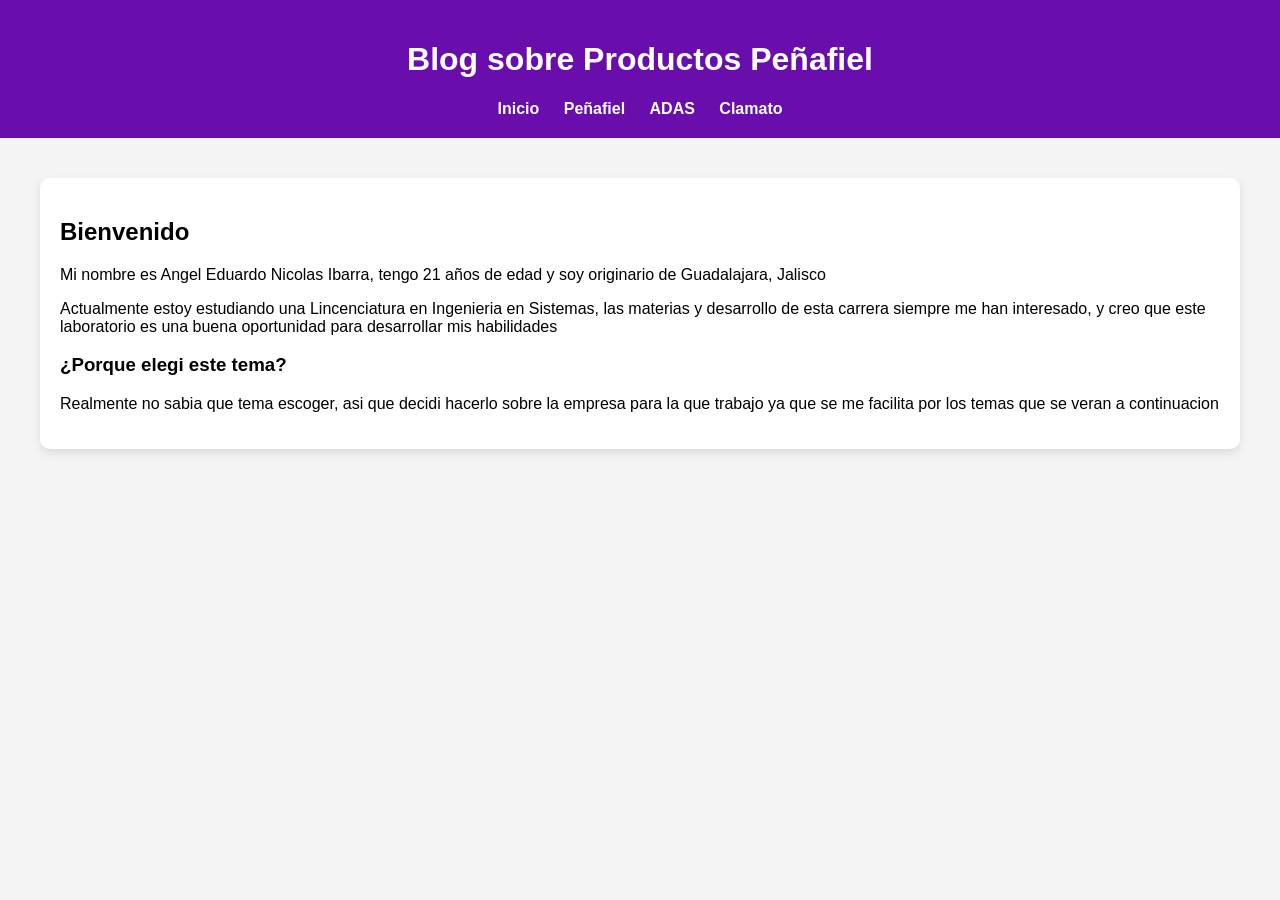
<file: index.html>
<!DOCTYPE html>
<html lang="es">
<head>
    <meta charset="UTF-8">
    <title>Blog - Productos Peñafiel</title>
    <link rel="stylesheet" href="styles.css">
</head>
<body>

<header>
    <h1>Blog sobre Productos Peñafiel</h1>
    <nav>
        <a href="index.html">Inicio</a>
        <a href="penafiel.html">Peñafiel</a>
        <a href="adas.html">ADAS</a>
        <a href="clamato.html">Clamato</a>
    </nav>
</header>

<section>
    <h2>Bienvenido</h2>
    <p>Mi nombre es Angel Eduardo Nicolas Ibarra, tengo 21 años de edad y soy originario de Guadalajara, Jalisco </p>
    <p>Actualmente estoy estudiando una Lincenciatura en Ingenieria en Sistemas, las materias y desarrollo de esta carrera siempre me han interesado, y creo que este laboratorio es una buena
    oportunidad para desarrollar mis habilidades</p>

    <h3>¿Porque elegi este tema?</h3>
    <p>Realmente no sabia que tema escoger, asi que decidi hacerlo sobre la empresa para la que trabajo ya que se me facilita por los temas que se veran a continuacion</p>

    
</section>

</body>
</html>
</file>
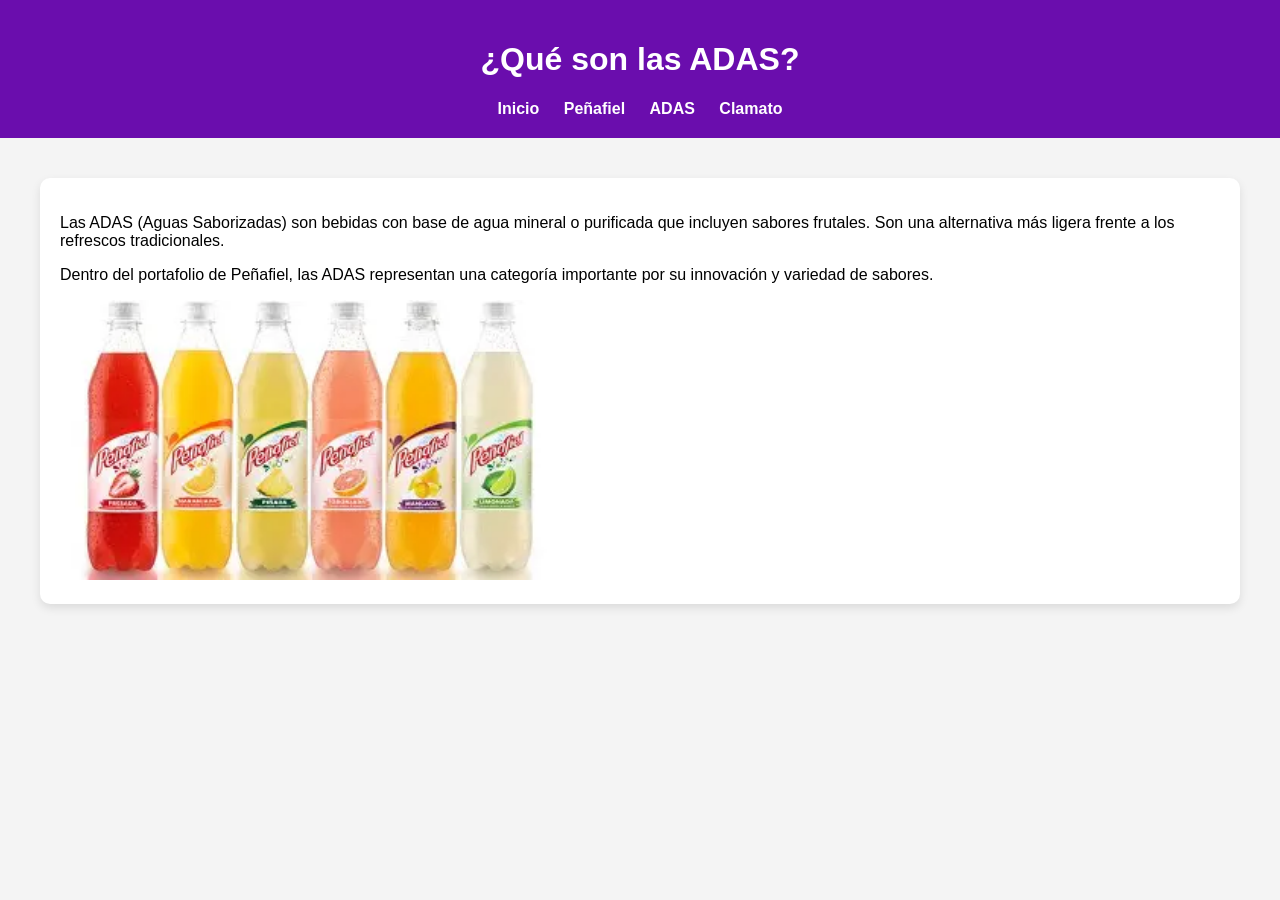
<file: adas.html>
<!DOCTYPE html>
<html lang="es">
<head>
    <meta charset="UTF-8">
    <title>¿Qué son las ADAS?</title>
    <link rel="stylesheet" href="styles.css">
</head>
<body>

<header>
    <h1>¿Qué son las ADAS?</h1>
    <nav>
        <a href="index.html">Inicio</a>
        <a href="penafiel.html">Peñafiel</a>
        <a href="adas.html">ADAS</a>
        <a href="clamato.html">Clamato</a>
    </nav>
</header>

<section>
    <p>
        Las ADAS (Aguas Saborizadas) son bebidas con base de agua mineral o purificada que incluyen sabores frutales.
        Son una alternativa más ligera frente a los refrescos tradicionales.
    </p>

    <p>
        Dentro del portafolio de Peñafiel, las ADAS representan una categoría importante por su innovación y variedad de sabores.
    </p>

    <img src="adas.jpg" alt="ADAS">
</section>

</body>
</html>
</file>
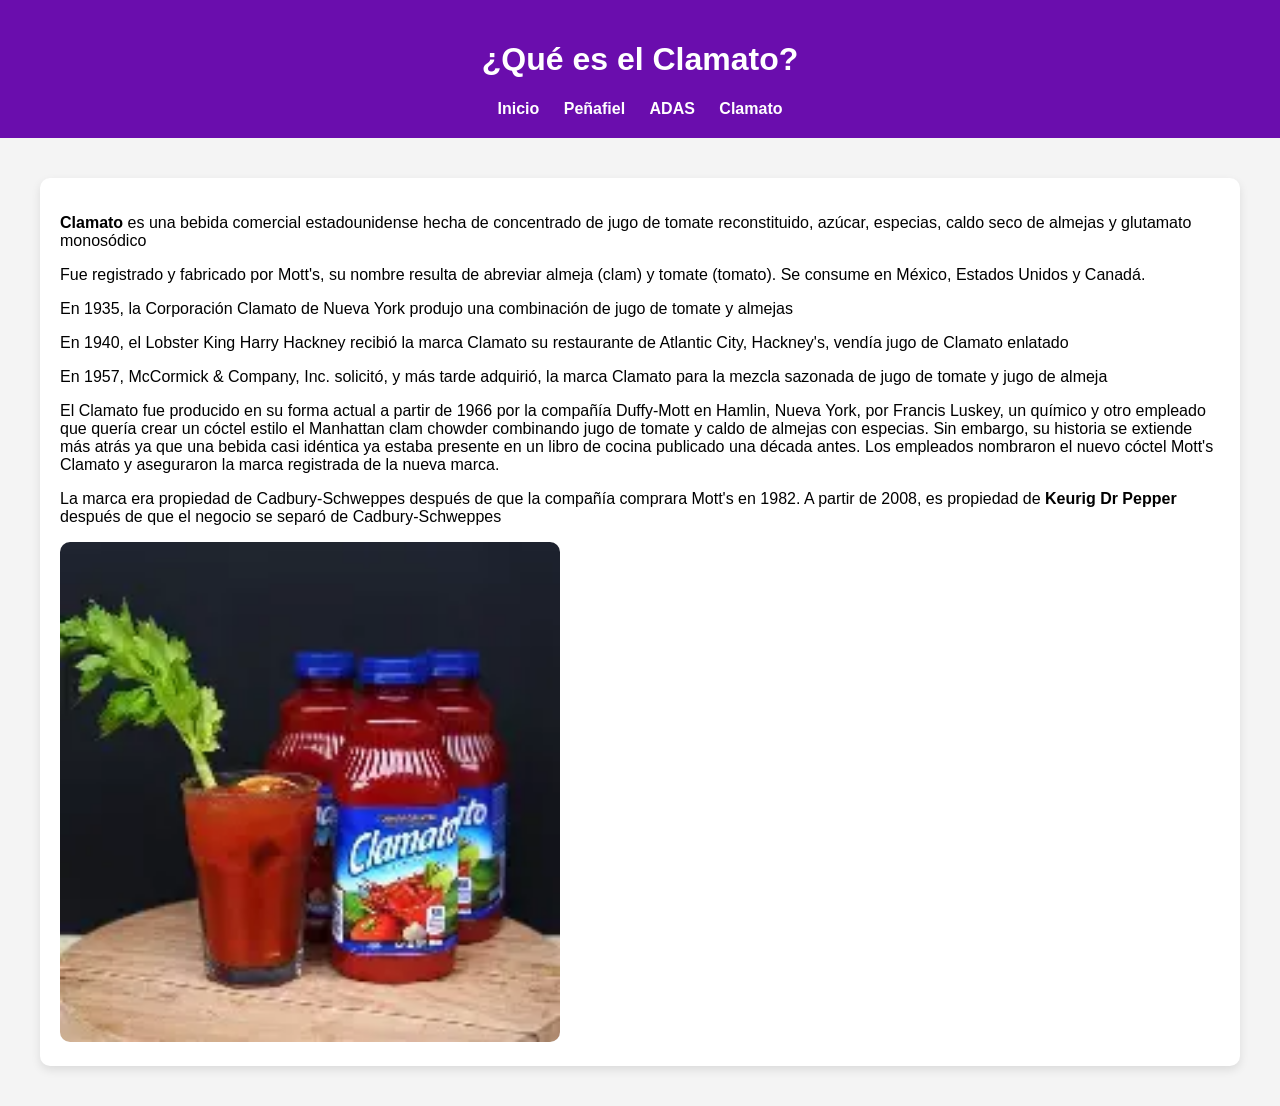
<file: clamato.html>
<!DOCTYPE html>
<html lang="es">
<head>
    <meta charset="UTF-8">
    <title>¿Qué es el Clamato?</title>
    <link rel="stylesheet" href="styles.css">
</head>
<body>

<header>
    <h1>¿Qué es el Clamato?</h1>
    <nav>
        <a href="index.html">Inicio</a>
        <a href="penafiel.html">Peñafiel</a>
        <a href="adas.html">ADAS</a>
        <a href="clamato.html">Clamato</a>
    </nav>
</header>

<section>
    <p>
        <strong>Clamato</strong> es una bebida comercial estadounidense hecha de concentrado de jugo de tomate reconstituido, azúcar, especias, caldo seco de almejas y glutamato monosódico
    </p>

    <p>
        Fue registrado y fabricado por Mott's, su nombre resulta de abreviar almeja (clam) y tomate (tomato). Se consume en México, Estados Unidos y Canadá.

    </p>

    <p>
        En 1935, la Corporación Clamato de Nueva York produjo una combinación de jugo de tomate y almejas

    </p>

    <p>
        En 1940, el Lobster King Harry Hackney recibió la marca Clamato su restaurante de Atlantic City, Hackney's, vendía jugo de Clamato enlatado
    </p>
    
    <p>​
        En 1957, McCormick & Company, Inc. solicitó, y más tarde adquirió, la marca Clamato para la mezcla sazonada de jugo de tomate y jugo de almeja
    </p>
    
    <p>​
        El Clamato fue producido en su forma actual a partir de 1966 por la compañía Duffy-Mott en Hamlin, Nueva York, por Francis Luskey, un químico y otro empleado
        que quería crear un cóctel estilo el Manhattan clam chowder combinando jugo de tomate y caldo de almejas con especias. Sin embargo, su historia se extiende más atrás
        ya que una bebida casi idéntica ya estaba presente en un libro de cocina publicado una década antes.
        Los empleados nombraron el nuevo cóctel Mott's Clamato y aseguraron la marca registrada de la nueva marca.
    </p>

    <p>
        La marca era propiedad de Cadbury-Schweppes después de que la compañía comprara Mott's en 1982.
        A partir de 2008, es propiedad de <strong>Keurig Dr Pepper</strong> después de que el negocio se separó de Cadbury-Schweppes
    </p>


    <img src="clamato.jpg" alt="Clamato">
</section>

</body>
</html>
</file>
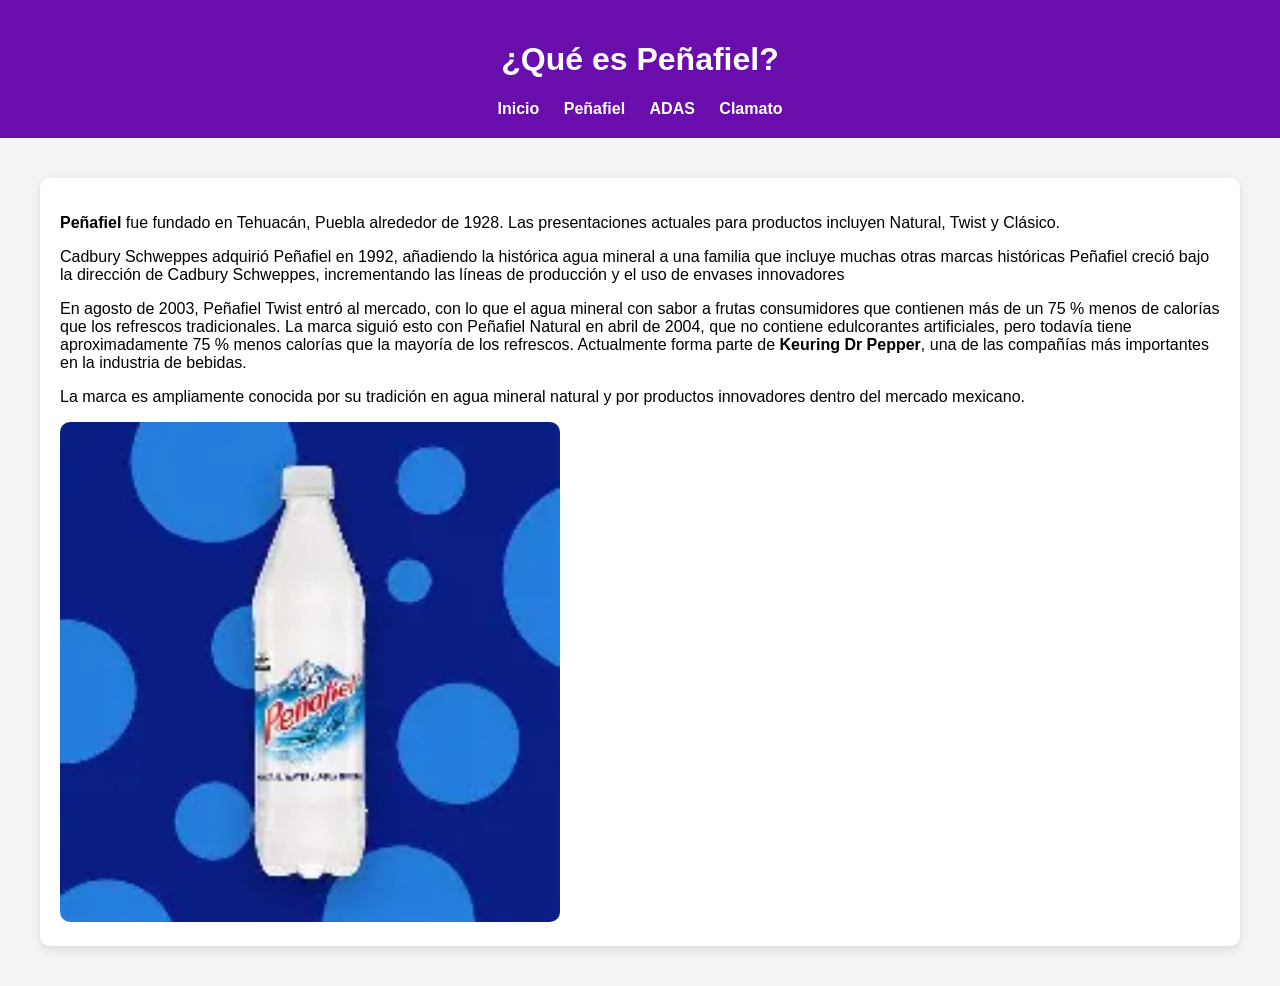
<file: penafiel.html>
<!DOCTYPE html>
<html lang="es">
<head>
    <meta charset="UTF-8">
    <title>¿Qué es Peñafiel?</title>
    <link rel="stylesheet" href="styles.css">
</head>
<body>

<header>
    <h1>¿Qué es Peñafiel?</h1>
    <nav>
        <a href="index.html">Inicio</a>
        <a href="penafiel.html">Peñafiel</a>
        <a href="adas.html">ADAS</a>
        <a href="clamato.html">Clamato</a>
    </nav>
</header>

<section>
    <p>
        <strong>Peñafiel</strong> fue fundado en Tehuacán, Puebla alrededor de 1928.
        Las presentaciones actuales para productos incluyen Natural, Twist y Clásico.
    </p>

    <p>
        Cadbury Schweppes adquirió Peñafiel en 1992, añadiendo la histórica agua mineral a una familia que incluye muchas otras marcas históricas
        Peñafiel creció bajo la dirección de Cadbury Schweppes, incrementando las líneas de producción y el uso de envases innovadores
    </p>
    
    <p>   
        En agosto de 2003, Peñafiel Twist entró al mercado, con lo que el agua mineral con sabor a frutas consumidores que contienen más de un 75 % menos de calorías que los refrescos tradicionales.
        La marca siguió esto con Peñafiel Natural en abril de 2004, que no contiene edulcorantes artificiales, pero todavía tiene aproximadamente 75 % menos calorías que la mayoría de los refrescos. 
        Actualmente forma parte de <strong>Keuring Dr Pepper</strong>, una de las compañías más importantes en la industria de bebidas.
    </p>

    <p>
        La marca es ampliamente conocida por su tradición en agua mineral natural y por productos innovadores dentro del mercado mexicano.
    </p>

    <img src="penafiel.jpg" alt="Peñafiel">
</section>

</body>
</html>
</file>
<file: styles.css>
body {
    font-family: Arial, sans-serif;
    margin: 0;
    background-color: #f4f4f4;
}

header {
    background-color: #6a0dad;
    color: white;
    padding: 20px;
    text-align: center;
}

nav a {
    color: white;
    margin: 10px;
    text-decoration: none;
    font-weight: bold;
}

nav a:hover {
    text-decoration: underline;
}

section {
    background-color: white;
    margin: 40px;
    padding: 20px;
    border-radius: 10px;
    box-shadow: 0px 4px 10px rgba(0,0,0,0.1);
}

img {
    width: 100%;
    max-width: 500px;
    border-radius: 10px;
}
</file>
